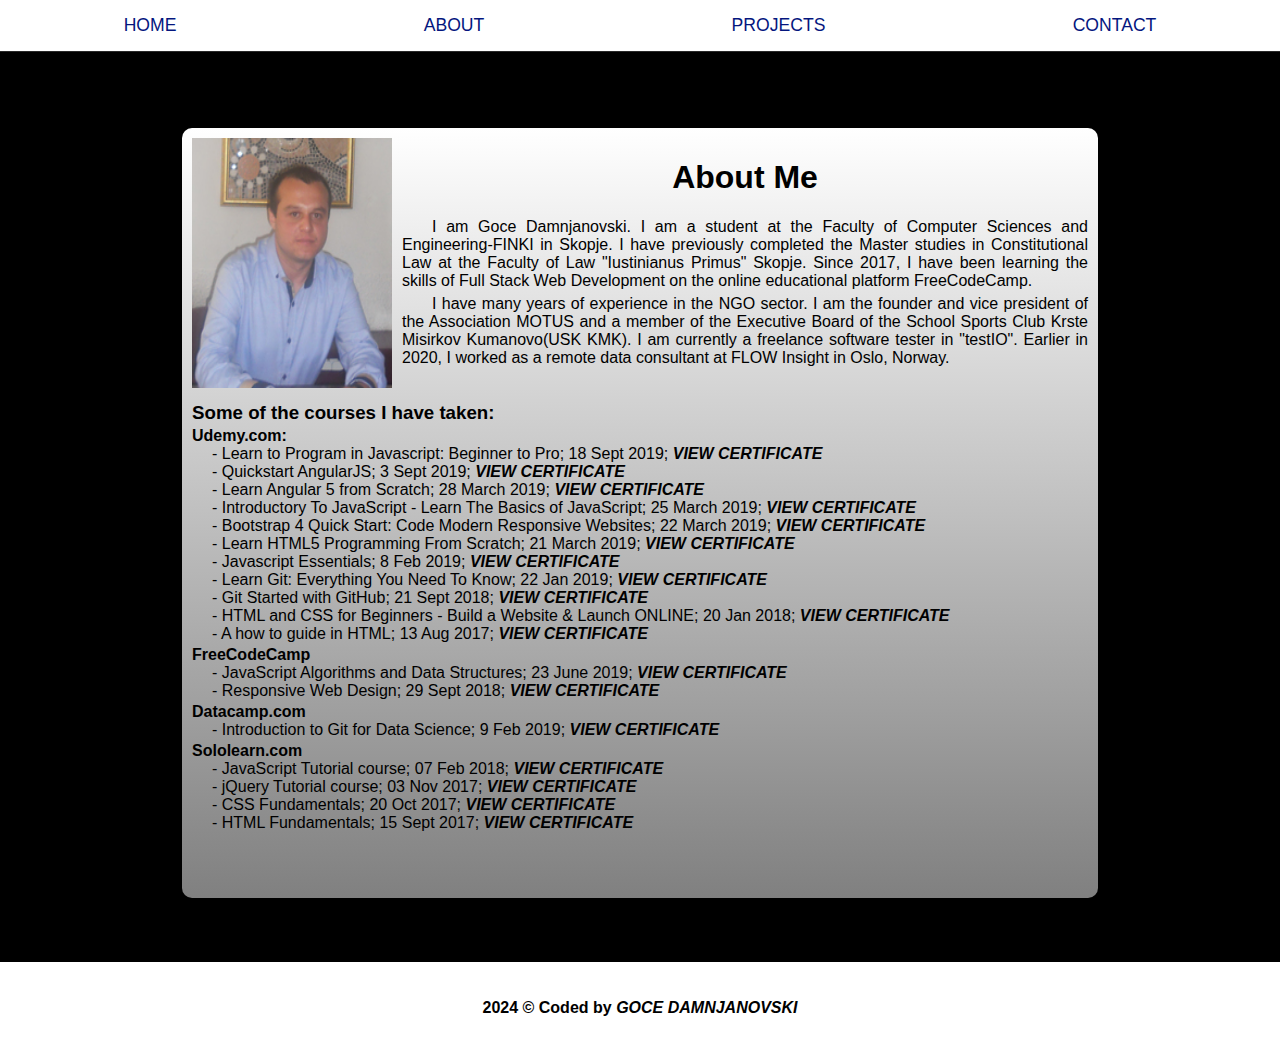
<file: about.html>
<!DOCTYPE html>
<html lang="en">
<head>
  <meta charset="UTF-8">
  <meta name="viewport" content="width=device-width, initial-scale=1.0">
  <meta http-equiv="X-UA-Compatible" content="ie=edge">
  <title>About</title>
  <link rel="stylesheet" type="text/css" href="style.css">
</head>
<body>
  <nav>
    <ul id='navbar'>
      <li><a href="index.html">HOME</a></li>
      <li><a href="about.html">ABOUT</a></li>
      <li><a href="projects.html">PROJECTS</a></li>
      <li><a href="contact.html">CONTACT</a></li>
    </ul>
  </nav>
  <div class="wrapper" id="about">
    <div id="about-text-block">
      <img src="images/about/photo1.jpg" alt="my photo" style="float: left">
      <h1>About Me</h1>
      <p class="paragraphs">
        I am Goce Damnjanovski. I am a student at the Faculty of Computer Sciences and Engineering-FINKI in Skopje. I have
        previously completed the Master studies in Constitutional Law at the Faculty of Law "Iustinianus Primus" Skopje.
        Since 2017, I have been learning the skills of Full Stack Web Development on the online educational platform FreeCodeCamp.
      </p>
      <p class="paragraphs">
        I have many years of experience in the NGO sector. I am the founder and vice president of the Association MOTUS
        and a member of the Executive Board of the School Sports Club Krste Misirkov Kumanovo(USK KMK). I am currently
        a freelance software tester in "testIO". Earlier in 2020, I worked as a remote data consultant
        at FLOW Insight in Oslo, Norway.
      </p>
      <h3>Some of the courses I have taken:</h3>
      <dl>
        <dt>Udemy.com:</dt>
          <dd>- Learn to Program in Javascript: Beginner to Pro; 18 Sept 2019;
            <a href="https://www.udemy.com/certificate/UC-57UANQ43/" target="_blank">View Certificate</a>
          </dd>
        <dd>- Quickstart AngularJS; 3 Sept 2019;
          <a href="https://www.udemy.com/certificate/UC-TXLV4738/" target="_blank">View Certificate</a>
        </dd>
        <dd>- Learn Angular 5 from Scratch; 28 March 2019;
          <a href="https://www.udemy.com/certificate/UC-XYE5XEZH/" target="_blank">View Certificate</a>
        </dd>
        <dd>- Introductory To JavaScript - Learn The Basics of JavaScript; 25 March 2019;
          <a href="https://www.udemy.com/certificate/UC-F2I6W0FU/" target="_blank">View Certificate</a>
        </dd>
        <dd>- Bootstrap 4 Quick Start: Code Modern Responsive Websites; 22 March 2019;
          <a href="https://www.udemy.com/certificate/UC-1RHV6HZI/" target="_blank">View Certificate</a>
        </dd>
        <dd>- Learn HTML5 Programming From Scratch; 21 March 2019;
          <a href="https://www.udemy.com/certificate/UC-XORWNGU4/" target="_blank">View Certificate</a>
        </dd>
        <dd>- Javascript Essentials; 8 Feb 2019;
          <a href="https://www.udemy.com/certificate/UC-6TMQQFEU/" target="_blank">View Certificate</a>
        </dd>
        <dd>- Learn Git: Everything You Need To Know; 22 Jan 2019;
          <a href="https://www.udemy.com/certificate/UC-LVR2209J/" target="_blank">View Certificate</a>
        </dd>
        <dd>- Git Started with GitHub; 21 Sept 2018;
          <a href="https://www.udemy.com/certificate/UC-WCHD8HGQ/" target="_blank">View Certificate</a>
        </dd>
        <dd>- HTML and CSS for Beginners - Build a Website & Launch ONLINE; 20 Jan 2018;
          <a href="https://www.udemy.com/certificate/UC-RCYAIO6R/" target="_blank">View Certificate</a>
        </dd>
        <dd>- A how to guide in HTML; 13 Aug 2017;
          <a href="https://www.udemy.com/certificate/UC-9RHQ16X8/" target="_blank">View Certificate</a>
        </dd>
        <dt>FreeCodeCamp</dt>
        <dd>- JavaScript Algorithms and Data Structures; 23 June 2019;
          <a href="https://www.freecodecamp.org/certification/goce.dam352/javascript-algorithms-and-data-structures"
             target="_blank">View Certificate</a>
        </dd>
        <dd>- Responsive Web Design; 29 Sept 2018;
          <a href="https://www.freecodecamp.org/certification/goce.dam352/responsive-web-design"
             target="_blank">View Certificate</a>
        </dd>
        <dt>Datacamp.com</dt>
        <dd>- Introduction to Git for Data Science; 9 Feb 2019;
          <a href="https://www.datacamp.com/statement-of-accomplishment/course/b2e7ddeaaad68e4f1f46348dbaf9ae13afb581d4"
             target="_blank">View Certificate</a>
        </dd>
        <dt>Sololearn.com</dt>
        <dd>- JavaScript Tutorial course; 07 Feb 2018;
          <a href="https://www.sololearn.com/Certificate/1024-959280/pdf/" target="_blank">View Certificate</a>
        </dd>
        <dd>- jQuery Tutorial course; 03 Nov 2017;
          <a href="https://www.sololearn.com/Certificate/1082-959280/pdf/" target="_blank">View Certificate</a>
        </dd>
        <dd>- CSS Fundamentals; 20 Oct 2017;
          <a href="https://www.sololearn.com/Certificate/1023-959280/pdf/" target="_blank">View Certificate</a>
        </dd>
        <dd>- HTML Fundamentals; 15 Sept 2017;
          <a href="https://www.sololearn.com/Certificate/1014-959280/pdf/" target="_blank">View Certificate</a>
        </dd>
      </dl>
    </div>
  </div>
  <footer>
    <h4 id="coded_by">
      2024 &#169 Coded by
      <a target="_blank" href="https://github.com/goce-damnjanovski">Goce Damnjanovski</a>
    </h4>
  </footer>

</body>
</html>
</file>
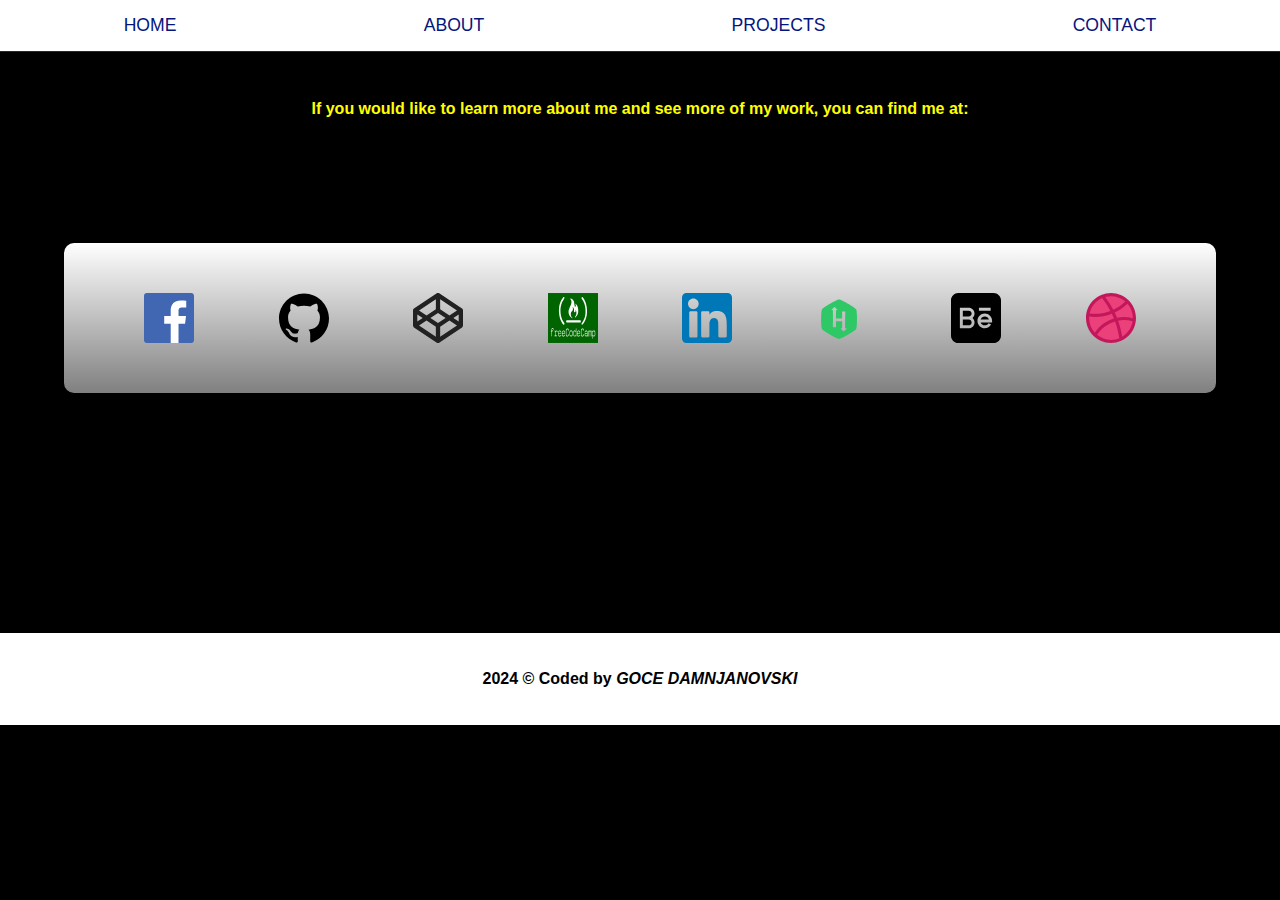
<file: contact.html>
<!DOCTYPE html>
<html lang="en">
<head>
    <meta charset="UTF-8">
    <meta name="viewport" content="width=device-width, initial-scale=1.0">
    <meta http-equiv="X-UA-Compatible" content="ie=edge">
    <title>Home</title>
    <link rel="stylesheet" type="text/css" href="style.css">
</head>
<body>
<nav>
    <ul id='navbar'>
        <li><a href="index.html">HOME</a></li>
        <li><a href="about.html">ABOUT</a></li>
        <li><a href="projects.html">PROJECTS</a></li>
        <li><a href="contact.html">CONTACT</a></li>
    </ul>
</nav>
<div class="wrapper">
        <h4 id="subtitle">
            If you would like to learn more about me and see more of my work, you can find me at:
        </h4>
    <div id="contacts">
        <a href="https://www.facebook.com/goce.damnjanovski352/" target="_blank" class="contact">
            <img src="images/contact/facebook-logo.svg" alt="Facebook">
        </a>
        <a href="https://github.com/goce-damnjanovski" target="_blank" class="contact">
            <img src="images/contact/github-logo.svg" alt="Github">
        </a>
        <a href="https://codepen.io/gocedamnjanovski/" target="_blank" class="contact">
            <img src="images/contact/codepen-logo.svg" alt="Codepen">
        </a>
        <a href="https://www.freecodecamp.org/goce.dam352" target="_blank" class="contact">
            <img src="images/contact/freecodecamp-logo.svg" alt="FreeCodeCamp">
        </a>
        <a href="https://www.linkedin.com/in/goce-damnjanovski-463352a7/" target="_blank" class="contact">
            <img src="images/contact/linkedin-logo.svg" alt="Linkedin">
        </a>
        <a href="https://www.hackerrank.com/goce_dam352" target="_blank" class="contact">
            <img src="images/contact/hackerrank-logo.svg" alt="HackerRank">
        </a>
        <a href="https://www.behance.net/gocedamnjan" target="_blank" class="contact">
            <img src="images/contact/behance-logo.svg" alt="Behance">
        </a>
        <a href="https://dribbble.com/gocedamnjanovski" target="_blank" class="contact">
            <img src="images/contact/dribbble-logo.svg" alt="Dribble">
        </a>
    </div>
</div>
<footer>
    <h4 id="coded_by">
        2024 &#169 Coded by
        <a target="_blank" href="https://github.com/goce-damnjanovski">Goce Damnjanovski</a>
    </h4>
</footer>

</body>
</html>
</file>
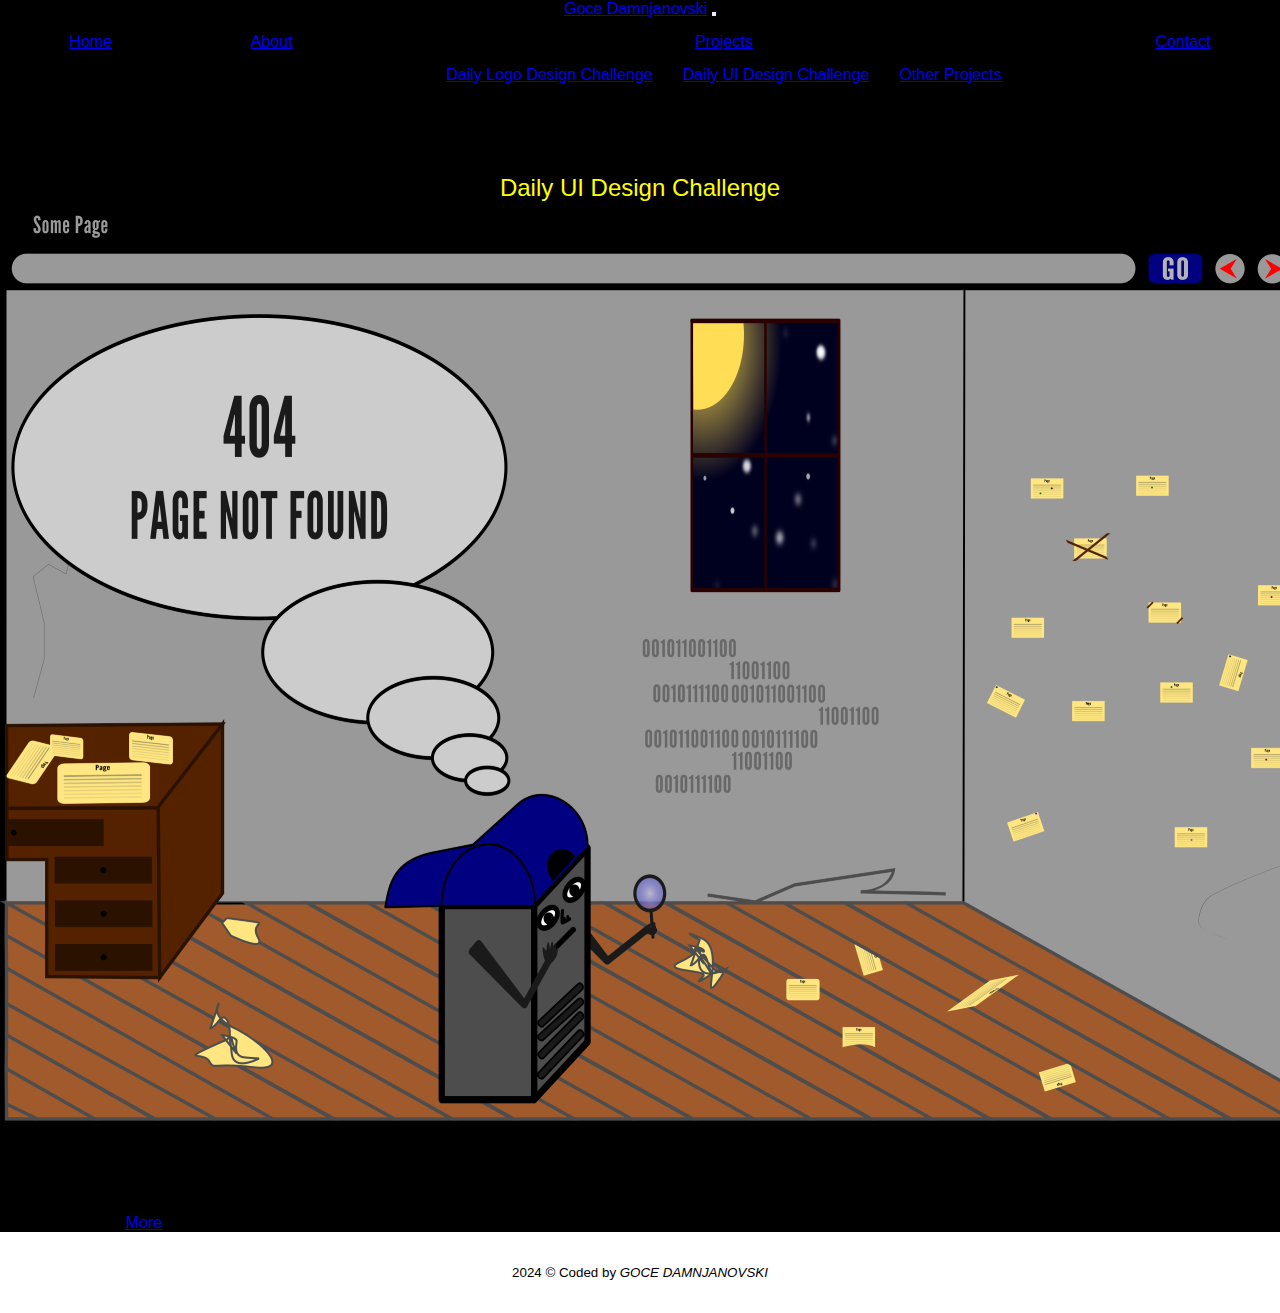
<file: daily-ui-design.html>
<!doctype html>
<html lang="en">
<head>
    <meta charset="UTF-8">
    <meta name="viewport" content="width=device-width, initial-scale=1.0">
    <meta http-equiv="X-UA-Compatible" content="ie=edge">
    <!--bootstrap-->
    <link href="https://cdn.jsdelivr.net/npm/bootstrap@5.2.3/dist/css/bootstrap.min.css"
          rel="stylesheet"
          integrity="sha384-rbsA2VBKQhggwzxH7pPCaAqO46MgnOM80zW1RWuH61DGLwZJEdK2Kadq2F9CUG65"
          crossorigin="anonymous">
    <!-- =========================== --->
    <title>Daily UI Design Challenge</title>
    <link rel="stylesheet" type="text/css" href="style.css">
</head>
<body class="d-flex flex-column min-vh-100">
<!-- ✅ Навигација -->
<nav class="navbar navbar-expand-lg navbar-dark bg-dark shadow-sm">
    <div class="container">
        <a class="navbar-brand fw-bold" href="index.html">Goce Damnjanovski</a>
        <button class="navbar-toggler" type="button" data-bs-toggle="collapse" data-bs-target="#navbarNav"
                aria-controls="navbarNav" aria-expanded="false" aria-label="Toggle navigation">
            <span class="navbar-toggler-icon"></span>
        </button>

        <div class="collapse navbar-collapse" id="navbarNav">
            <ul class="navbar-nav ms-auto">
                <li class="nav-item"><a class="nav-link active" href="index.html">Home</a></li>
                <li class="nav-item"><a class="nav-link" href="about.html">About</a></li>
                <li class="nav-item dropdown">
                    <a class="nav-link dropdown-toggle" href="#" id="projectsDropdown" role="button"
                       data-bs-toggle="dropdown" aria-expanded="false">
                        Projects
                    </a>
                    <ul class="dropdown-menu dropdown-menu-dark" aria-labelledby="projectsDropdown">
                        <li><a class="dropdown-item" href="daily-logo-design.html">Daily Logo Design Challenge</a></li>
                        <li><a class="dropdown-item" href="daily-ui-design.html">Daily UI Design Challenge</a></li>
                        <li><a class="dropdown-item" href="other-projects.html">Other Projects</a></li>
                    </ul>
                </li>
                <li class="nav-item"><a class="nav-link" href="contact.html">Contact</a></li>
            </ul>
        </div>
    </div>
</nav>

<h2 id="allProjects" class="text-center">Daily UI Design Challenge</h2>
<div class="container my-3 py-5 border rounded bg-secondary">
    <div class="row">
        <div class="col-12 col-sm-6 col-md-4 col-lg-3 py-2">
            <div class="card h-100" style="width: 18rem;">
                <img src="images/projects/404page.png" class="card-img-top" alt="404 Page">
                <div class="card-body">
                    <h5 class="card-title">404 Page</h5>
                    <h6 class="text-start"><b>Category:</b>404 Page Design</h6>
                    <h6 class="text-start"><b>Tools:</b>Inkscape</h6>
                    <h6 class="text-start"><b>Date:</b>2024</h6>
                    <p class="card-text" style="text-align: justify;">
                        This is a design of a 404 Page as an assignment from 'Daily UI Challenge'.
                    </p>
                    <a href="#" class="btn btn-primary">More</a>
                </div>
            </div>
        </div>
    </div>
</div>

<!-- FOOTER -->
<footer class="bg-dark text-center text-white py-3 mt-auto">
    <div class="container">
        <small>
            2024 &copy; Coded by
            <a class="text-white text-decoration-underline fw-bold" target="_blank" href="https://github.com/goce-damnjanovski">
                Goce Damnjanovski
            </a>
        </small>
    </div>
</footer>

<!-- Bootstrap JS -->
<script src="https://cdn.jsdelivr.net/npm/bootstrap@5.2.3/dist/js/bootstrap.bundle.min.js"
        integrity="sha384-kenU1KFdBIe4zVF0s0G1M5b4hcpxyD9F7jL+jjXkk+Q2h455rYXK/7HAuoJl+0I4"
        crossorigin="anonymous"></script>

</body>
</html>
</file>
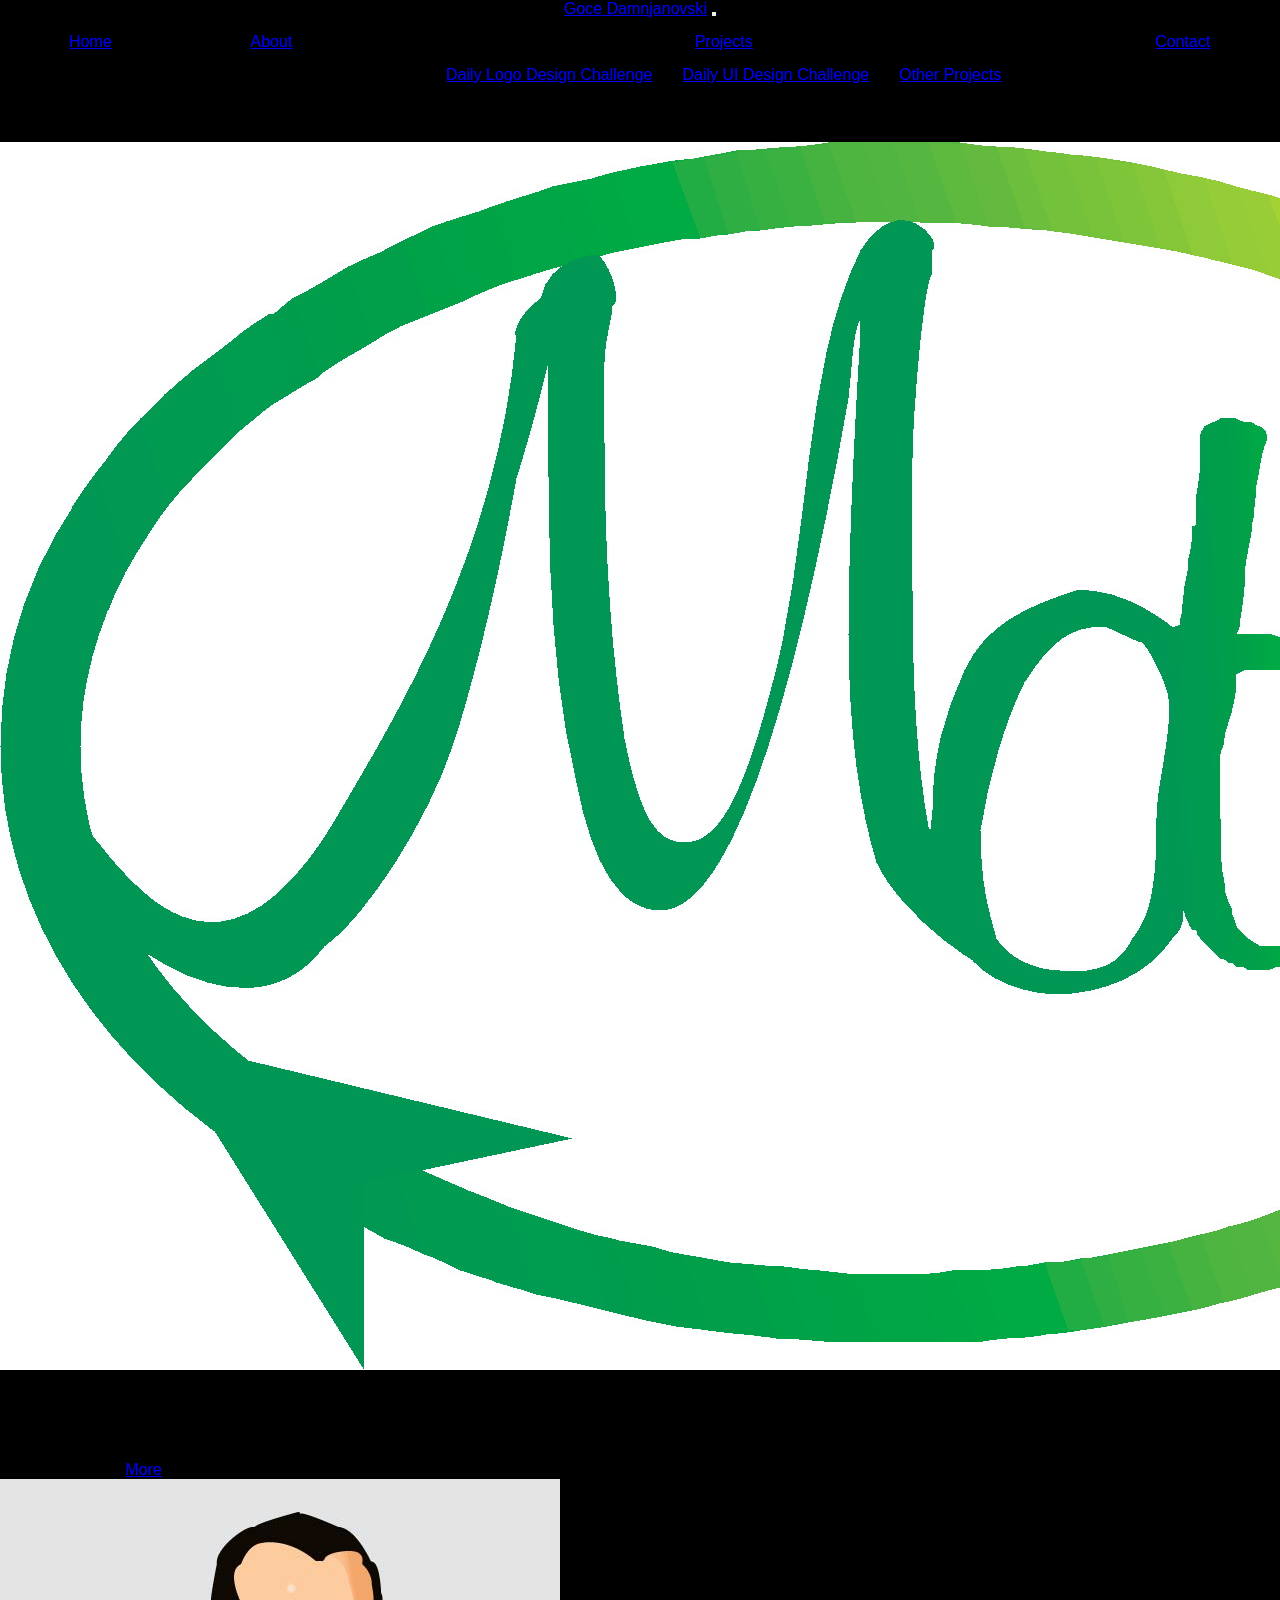
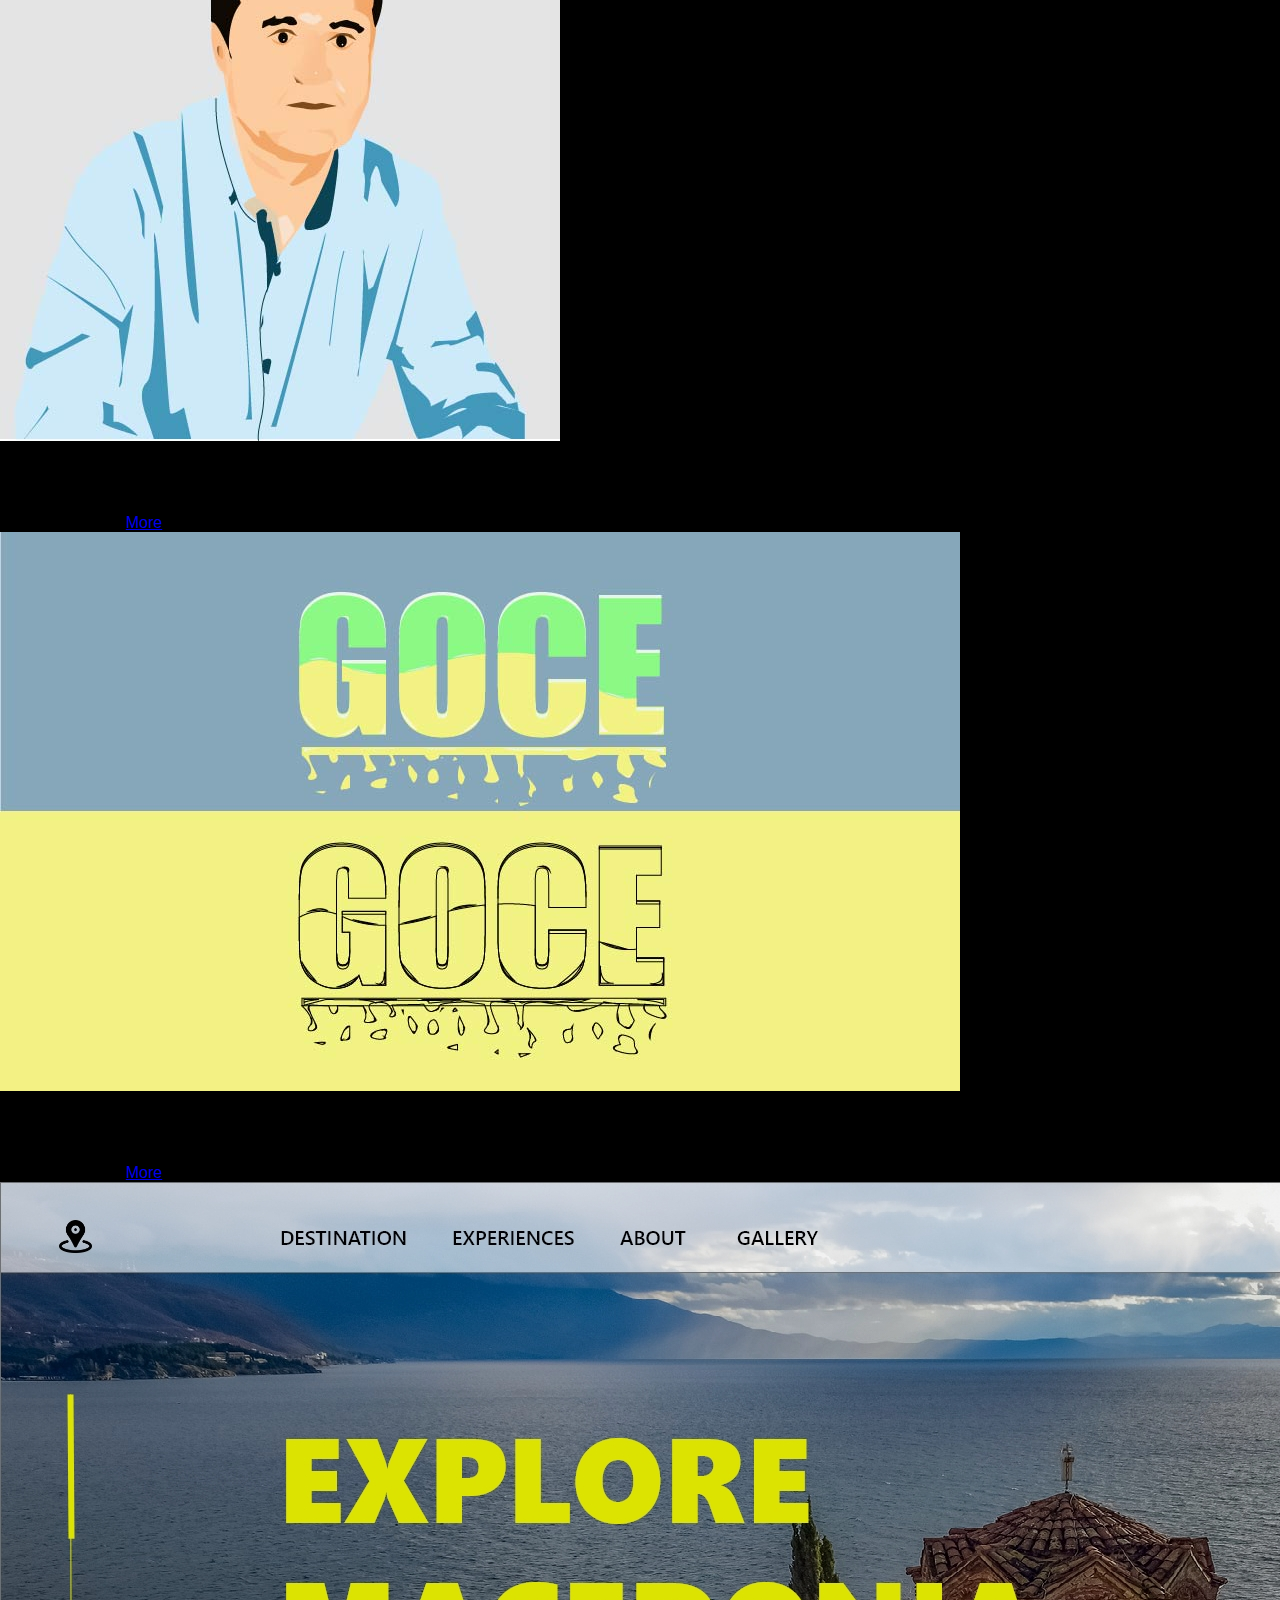
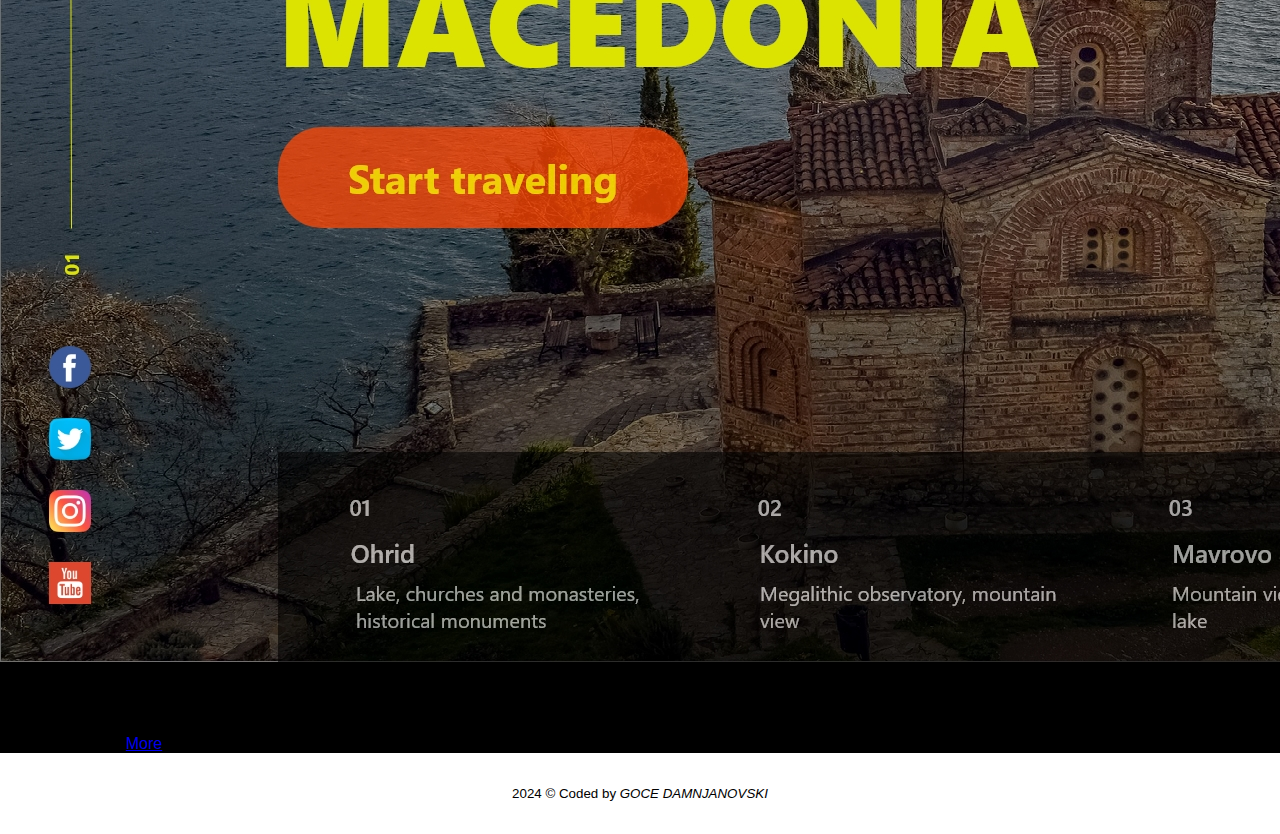
<file: other-projects.html>
<!DOCTYPE html>
<html lang="en">
<head>
    <meta charset="UTF-8">
    <meta name="viewport" content="width=device-width, initial-scale=1.0">
    <meta http-equiv="X-UA-Compatible" content="ie=edge">
    <title>Other Projects | Goce Damnjanovski</title>

    <!-- ✅ Bootstrap CSS -->
    <link href="https://cdn.jsdelivr.net/npm/bootstrap@5.2.3/dist/css/bootstrap.min.css"
          rel="stylesheet"
          integrity="sha384-rbsA2VBKQhggwzxH7pPCaAqO46MgnOM80zW1RWuH61DGLwZJEdK2Kadq2F9CUG65"
          crossorigin="anonymous">

    <!-- ✅ Твој CSS -->
    <link rel="stylesheet" href="style.css">
</head>
<body class="d-flex flex-column min-vh-100">
<!-- ✅ Навигација -->
<nav class="navbar navbar-expand-lg navbar-dark bg-dark shadow-sm">
    <div class="container">
        <a class="navbar-brand fw-bold" href="index.html">Goce Damnjanovski</a>
        <button class="navbar-toggler" type="button" data-bs-toggle="collapse" data-bs-target="#navbarNav"
                aria-controls="navbarNav" aria-expanded="false" aria-label="Toggle navigation">
            <span class="navbar-toggler-icon"></span>
        </button>

        <div class="collapse navbar-collapse" id="navbarNav">
            <ul class="navbar-nav ms-auto">
                <li class="nav-item"><a class="nav-link active" href="index.html">Home</a></li>
                <li class="nav-item"><a class="nav-link" href="about.html">About</a></li>
                <li class="nav-item dropdown">
                    <a class="nav-link dropdown-toggle" href="#" id="projectsDropdown" role="button" data-bs-toggle="dropdown" aria-expanded="false">
                        Projects
                    </a>
                    <ul class="dropdown-menu dropdown-menu-dark" aria-labelledby="projectsDropdown">
                        <li><a class="dropdown-item" href="daily-logo-design.html">Daily Logo Design Challenge</a></li>
                        <li><a class="dropdown-item" href="daily-ui-design.html">Daily UI Design Challenge</a></li>
                        <li><a class="dropdown-item" href="other-projects.html">Other Projects</a></li>
                    </ul>
                </li>
                <li class="nav-item"><a class="nav-link" href="contact.html">Contact</a></li>
            </ul>
        </div>
    </div>
</nav>

<h2 id="otherProjects" class="text-center">Other Projects</h2>
<div class="container my-3 py-5 border rounded bg-secondary">
    <div class="row">
        <div class="col-12 col-sm-6 col-md-4 col-lg-3 py-2">
            <div class="card h-100" style="width: 18rem;">
                <img src="images/projects/logo_motus.jpg" class="card-img-top" alt="Association MOTUS Logo">
                <div class="card-body">
                    <h5 class="card-title">Association MOTUS Logo</h5>
                    <h6 class="text-start"><b>Category:</b>Individual Projects</h6>
                    <h6 class="text-start"><b>Tools:</b>Corel Draw</h6>
                    <h6 class="text-start"><b>Date:</b>2014</h6>
                    <p class="card-text" style="text-align: justify;">
                        This is a design of a logo for Association MOTUS.
                    </p>
                    <a href="#" class="btn btn-primary">More</a>
                </div>
            </div>
        </div>

        <div class="col-12 col-sm-6 col-md-4 col-lg-3 py-2">
            <div class="card h-100" style="width: 18rem;">
                <img src="images/projects/portrait.jpg" class="card-img-top" alt="Portrait">
                <div class="card-body">
                    <h5 class="card-title">Portrait</h5>
                    <h6 class="text-start"><b>Category:</b>Individual Projects</h6>
                    <h6 class="text-start"><b>Tools:</b>Adobe Illustrator</h6>
                    <h6 class="text-start"><b>Date:</b>2020</h6>
                    <p class="card-text" style="text-align: justify;">
                        This is an illustration.
                    </p>
                    <a href="#" class="btn btn-primary">More</a>
                </div>
            </div>
        </div>

        <div class="col-12 col-sm-6 col-md-4 col-lg-3 py-2">
            <div class="card h-100" style="width: 18rem;">
                <img src="images/projects/name.jpg" class="card-img-top" alt="Name">
                <div class="card-body">
                    <h5 class="card-title">Name</h5>
                    <h6 class="text-start"><b>Category:</b>Individual Projects</h6>
                    <h6 class="text-start"><b>Tools:</b>Adobe Illustrator</h6>
                    <h6 class="text-start"><b>Date:</b>2020</h6>
                    <p class="card-text" style="text-align: justify;">
                        This is a poster design by name.
                    </p>
                    <a href="#" class="btn btn-primary">More</a>
                </div>
            </div>
        </div>

        <div class="col-12 col-sm-6 col-md-4 col-lg-3 py-2">
            <div class="card h-100" style="width: 18rem;">
                <img src="images/projects/travel_website.jpg" class="card-img-top" alt="Travel Website">
                <div class="card-body">
                    <h5 class="card-title">Travel Website</h5>
                    <h6 class="text-start"><b>Category:</b>Eestec UX/UI Academy</h6>
                    <h6 class="text-start"><b>Tools:</b>Adobe Illustrator</h6>
                    <h6 class="text-start"><b>Date:</b>2020</h6>
                    <p class="card-text" style="text-align: justify;">
                        This is a UX/UI design of travel website.
                    </p>
                    <a href="#" class="btn btn-primary">More</a>
                </div>
            </div>
        </div>
    </div>
</div>

<!-- FOOTER -->
<footer class="bg-dark text-center text-white py-3 mt-auto">
    <div class="container">
        <small>
            2024 &copy; Coded by
            <a class="text-white text-decoration-underline fw-bold" target="_blank" href="https://github.com/goce-damnjanovski">
                Goce Damnjanovski
            </a>
        </small>
    </div>
</footer>

<!-- Bootstrap JS -->
<script src="https://cdn.jsdelivr.net/npm/bootstrap@5.2.3/dist/js/bootstrap.bundle.min.js"
        integrity="sha384-kenU1KFdBIe4zVF0s0G1M5b4hcpxyD9F7jL+jjXkk+Q2h455rYXK/7HAuoJl+0I4"
        crossorigin="anonymous"></script>
</body>
</html>
</file>
<file: style.css>
/*------------General - start------------*/
html,
body {
  font-family: 'Open Sans', sans-serif;
  text-align: center;
  width: 100%;
  height: auto;
  background-color: black;
}
* {
  margin: 0;
  padding: 0;
}
h1 {
  display: block;
  font-size: 2em;
  margin-block-start: 0.67em;
  margin-block-end: 0.67em;
  margin-inline-start: 0px;
  margin-inline-end: 0px;
  font-weight: bold;
}
/*--------General - end-----------*/

/*-------------Navigation starts----------*/
#navbar {
  font-size: 1.1em;
  grid-column: 1 / -1;
  background-color: rgb(255, 255, 255);
  box-sizing: border-box;
  position: fixed;
  top: 0;
  left: 0;
  right: 0;
  border-bottom: 1px solid rgb(41, 41, 41);
}
nav ul {
  list-style: none;
  display: grid;
  grid-auto-flow: column;
  padding-left: 0;
  justify-content: space-around;
  grid-column: 1 / -1;
}
#navbar a {
  text-decoration: none;
  color: rgb(4, 22, 126);
}
#navbar a:hover {
  padding: 15px 50px;
  background-color: rgb(255, 239, 15);
}
nav ul li {
  display: block;
  margin: 15px;
}
/*------------Navigation ends-----------*/

/*------------Footer starts------------*/
footer {
  padding: 20px;
  background: rgb(255, 255, 255);
  color: rgb(0, 0, 0);
  line-height: 40px;
  text-decoration: none;
  margin-top: auto;
}
footer h4{
  padding: 3px;
  margin: 3px;
}
footer a {
  text-decoration: none;
  text-transform: uppercase;
  font-style: italic;
  color: black;
}
footer a:hover{
  text-decoration: none;
  color: blue;
}
/*-----------Footer ends------------*/

/*-------------Home Page starts--------------*/
#welcome-section {
  top: 0;
  min-height: 500px;
  padding-top: 80px;
  line-height: 70vh;
  width: 100%;
  height: 100%;

}
#welcome-section h1 {
  color: yellow;
}
/*-------------Home Page ends--------------*/

/*-------------About starts--------------*/
#about {
  background-color: black;
  height: auto;
  width: 100%;
  top: 0;

}
#about-text-block{
  background-image: linear-gradient(white, gray);
  border-radius: 10px;
  width: 70%;
  margin: 10% auto 5% auto;
  text-wrap: wrap;
  height: 750px;
  padding: 10px;
}
#about-text-block > img {
  width: 200px;
  height: 250px;
  margin-right: 10px;
}
.paragraphs {
  text-align: justify;
  padding-bottom: 5px;
  text-indent: 30px;
}
#about-text-block > h3{
  margin-top: 30px;
  text-align: justify;
}
dl{
  float: left;
  margin-bottom: 100px;
}
dl dt{
  text-align: left;
  margin-top: 3px;
  font-weight: bold;
}
dd{
  text-indent: 20px;
  text-align: justify;
}
dd a{
  text-decoration: none;
  text-transform: uppercase;
  font-style: italic;
  font-weight: bold;
  color: black;
}
dd a:hover{
  color: darkblue;
}
/*-------------About ends--------------*/

/*-------------Projects starts--------------*/
#projects {
  padding-top: 60px;
  margin-top: -60px;
  background-color: black;
  text-decoration: none;
  text-align: center;
  height: auto;
}
.category-title, #allProjects
{
  margin-top: 60px;
  font-weight: normal;
  color: yellow;
  grid-column: 1 / -1;
  justify-self: center;
}

#projectsChoose{
  display: flex;
  align-items: stretch;
  justify-items: stretch;
  place-items: center;
  width: 100%;
  height: 100px;
  background-color: #cccccc;
}
#projectsChoose button{
  margin: 10% 10%;
  background-color: blue;
  color: white;
  height: 50px;
  width: 300px;
  border-radius: 5px;
}

#projectsChoose button>a{
  text-decoration: none;
  color: white;
}

.gallery-section {
  margin: 20px;
}

.gallery {
  display: flex;
  flex-wrap: wrap;
  gap: 15px;
}

.gallery img {
  width: 150px;
  height: 100px;
  object-fit: cover;
  cursor: pointer;
  border: 2px solid #ccc;
  transition: transform 0.3s ease;
}

.gallery img:hover {
  transform: scale(1.05);
}

/* Modal styling */
.modal {
  display: none;
  position: fixed;
  z-index: 1;
  left: 0;
  top: 0;
  width: 100%;
  height: 100%;
  background-color: rgb(182, 181, 181);
  overflow: hidden;
}

.modal-content {
  display: flex;
  justify-content: center;
  align-items: center;
  margin: 5% auto;
  width: 80%;
}

.modal-content img {
  width: 50%;
}

.image-info {
  color: black;
  padding-left: 20px;
}

.image-info h2 {
  margin-top: 0;
}

.image-info p{
  text-align: left;
}

.close {
  position: absolute;
  top: 20px;
  right: 30px;
  font-size: 30px;
  font-weight: bold;
  color: white;
  cursor: pointer;
}

/* Responsive behavior */
@media (max-width: 768px) {
  .modal-content {
    flex-direction: column;
  }

  .modal-content img {
    width: 100%;
  }

  .image-info {
    padding: 15px;
  }
}
/*-------------Projects ends--------------*/

/*-------------Contact starts--------------*/
#subtitle {
  color: yellow;
  padding: 100px 0 50px;
}
#contacts {
  display: inline-block;
  font-weight: bold;
  margin: 75px auto 240px auto;
  list-style-type: none;
  border-radius: 10px;
  width: 90%;
  background-image: linear-gradient(white, gray);
  color: black;
  padding-bottom: 50px;
  padding-top: 50px;
  text-align: center;
  height: 50px;
}
#contacts a{
  text-decoration: none;
}
.contact img{
  width: 50px;
  height: 50px;
  margin: 0 40px 0 40px;
}
.contact img:hover {
  border: solid blue 5px;
}
/*-------------Contact ends--------------*/
</file>
